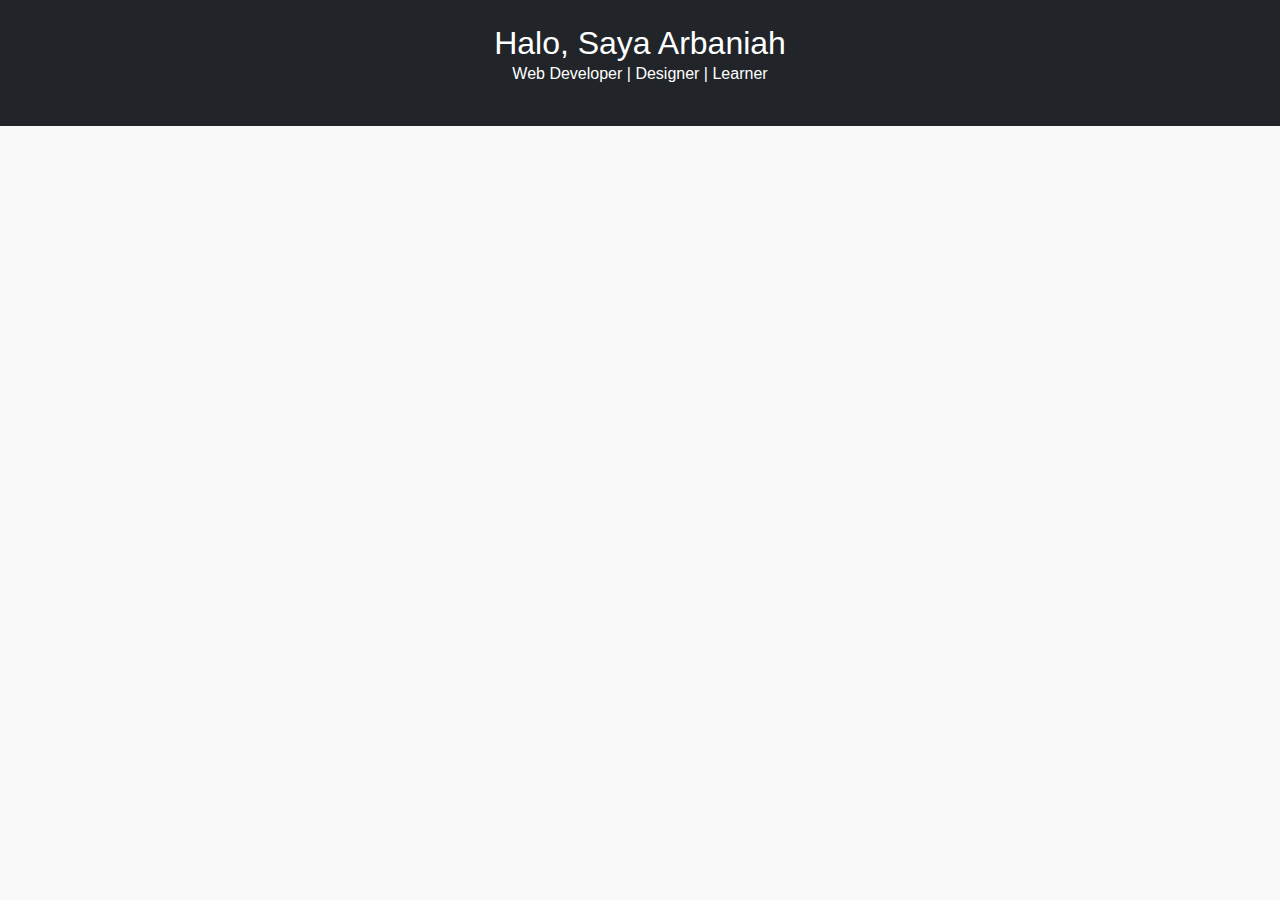
<file: portofolio/index.html>
<!DOCTYPE html>
<html lang="en">
<head>
  <meta charset="UTF-8">
  <meta name="viewport" content="width=device-width, initial-scale=1.0">
  <title>Portofolio Saya</title>
  <link href="https://cdn.jsdelivr.net/npm/bootstrap@5.3.0/dist/css/bootstrap.min.css" rel="stylesheet">
  <link rel="stylesheet" href="css/style.css">
</head>
<body>
  <!-- Header -->
  <header class="bg-dark text-white text-center p-4">
    <h1>Halo, Saya Arbaniah</h1>
    <p>Web Developer | Designer | Learner</p>
  </header>

  <script src="js/main.js"></script>
</body>
</html>
</file>
<file: portofolio/css/style.css>
/* Reset kecil biar rapi */
body {
  margin: 0;
  font-family: Arial, Helvetica, sans-serif;
  background-color: #f9f9f9;
  color: #333;
}

/* Header */
header {
  background-color: #0d6efd; /* biru Bootstrap */
  color: white;
  padding: 20px;
  text-align: center;
}

header h1 {
  margin: 0;
  font-size: 2rem;
}

header nav {
  margin-top: 10px;
}

header nav a {
  color: white;
  text-decoration: none;
  margin: 0 10px;
  font-weight: bold;
}

header nav a:hover {
  text-decoration: underline;
}
</file>
